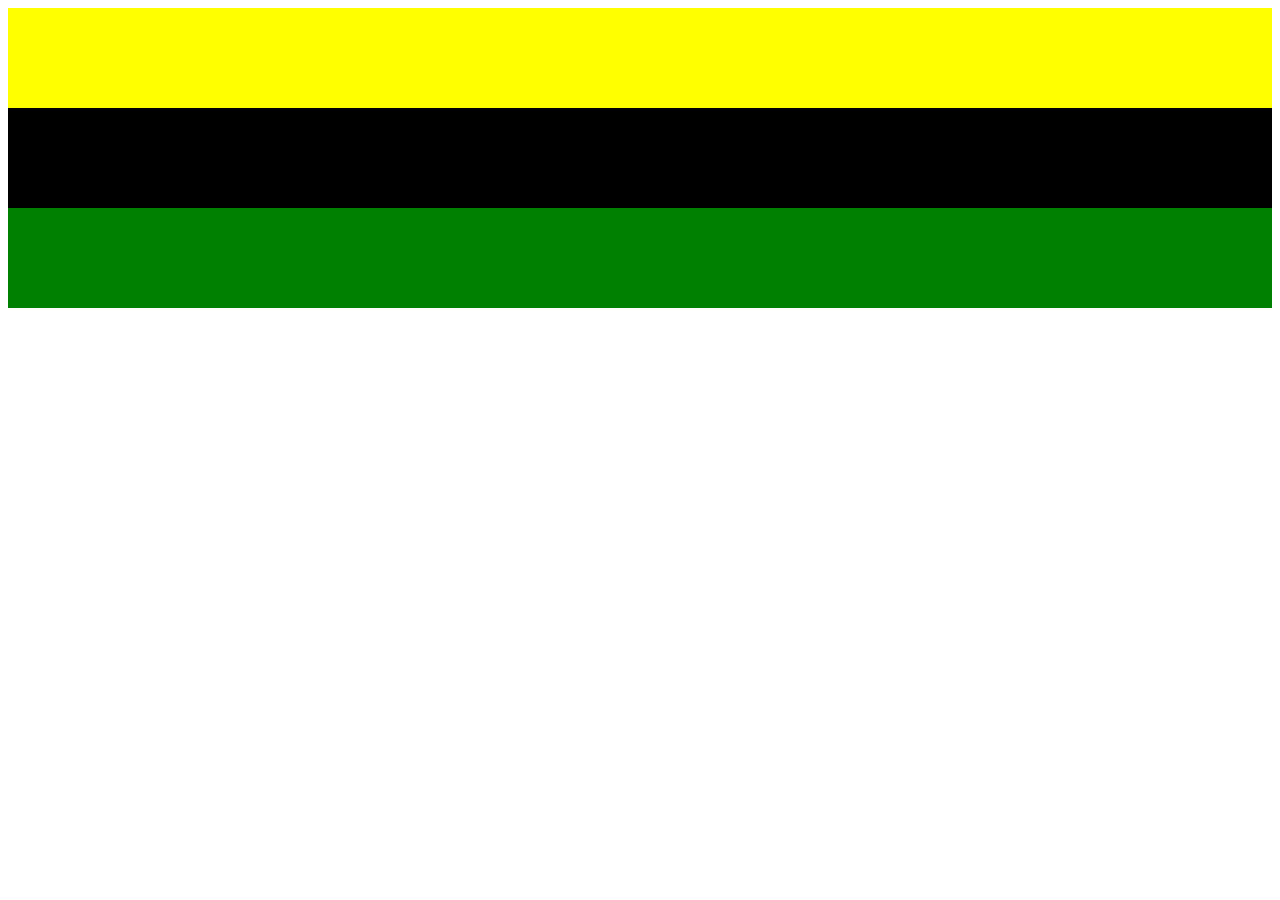
<file: index.html>
<!DOCTYPE html>
<html>
  <head>
    <meta charset="utf-8">
    <title></title>
    <link rel="stylesheet" href="css/style.css">
  </head>
  <body>
    <div class="yellow"></div>
    <div class="black"></div>
    <div class="green"></div>

  </body>
</html>
</file>
<file: css/style.css>
div{
  height: 100px;
}
.yellow {
  background-color: yellow;
}
.black {
  background-color: black;
}
.green {
  background-color: green;
}
</file>
